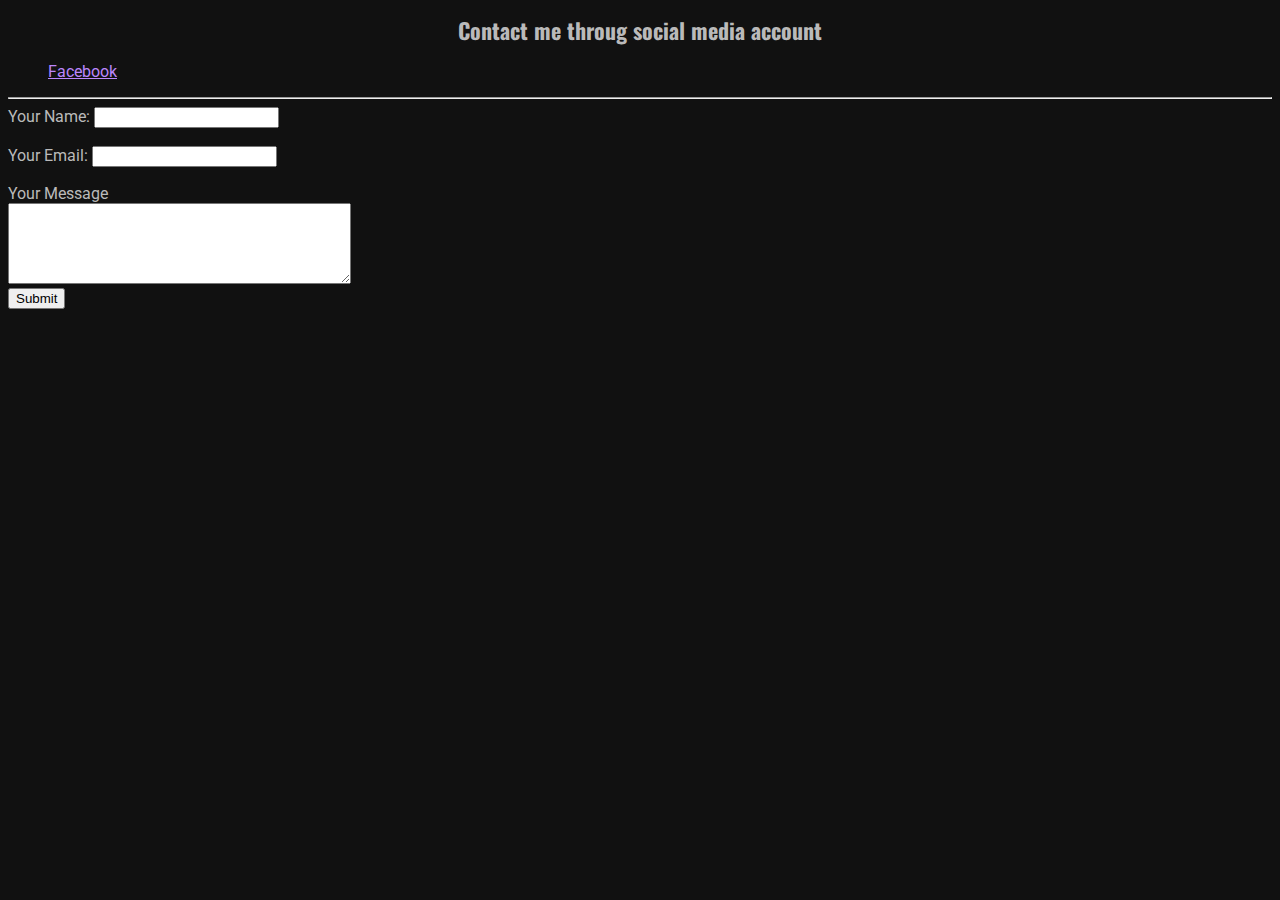
<file: contacts.html>
<!DOCTYPE html>
<html lang="en" dir="ltr">
  <head>
    <meta charset="utf-8">
    <title>my contacts</title>
    <!--Fonts-->
    <link href="https://fonts.googleapis.com/css2?family=Oswald&display=swap" rel="stylesheet">
    <link href="https://fonts.googleapis.com/css2?family=Roboto&display=swap" rel="stylesheet">

    <!--Styles Sheet-->
    <link rel="stylesheet" href="style.css">


  </head>
  <body style="background-color:#111111;">
  <h3 class="title"> Contact me throug social media account</h3>
  <p><a href="https://www.facebook.com/kennethcarl.bautista" class="link" target="_top">Facebook</a></p>
  <hr>
  <form  action="mailto:kcpb134@gmail.com" method="post" enctype="text/plain">
    <label class="text">Your Name: </label>
    <input type="text" name="Name"  value=""><br><br>
    <label class="text">Your Email: </label>
    <input type="email" name="Email" value=""><br><br>
    <label class="text">Your Message</label><br>
    <textarea name="Message" rows="5" cols="40"></textarea><br>
    <input type="submit" name="">
  </form>
  </body>
</html>
</file>
<file: style.css>
.title{
  color: #bababa;
  font-size: 22px;
  font-family: 'Oswald', sans-serif;
  text-align: center;
  line-height: 0.8;
}


.body{
  color: #bababa;
  font-size: 16px;
  font-family: 'Roboto', sans-serif;
  line-height: 1;
  text-align: center;
}

.text{
  color: #bababa;
  font-size: 16px;
  font-family: 'Roboto', sans-serif;
  line-height: 0.8;
}

 .imagelbl{
   color: #bababa;
   font-size: 100px;
   font-family: 'Oswald', sans-serif;
   text-align: center;


 }
.mydivheader{
  background-color: #2e3233;
  text-align: center;
  margin-top: 10px;
}
.mydivspacer{
  text-align: center;
  padding: 50px;
}


.link{
  padding: 40px;
  font-size: 16px;
  font-family: 'Roboto', sans-serif;
  color: #bb86fc;
}

.center{
  margin-left: auto;
  margin-right: auto;
  text-align:center;
}
.circular--square {
  border: 5px outset #242726;
  border-top-left-radius: 50% 50%;
  border-top-right-radius: 50% 50%;
  border-bottom-right-radius: 50% 50%;
  border-bottom-left-radius: 50% 50%;
}
</file>
